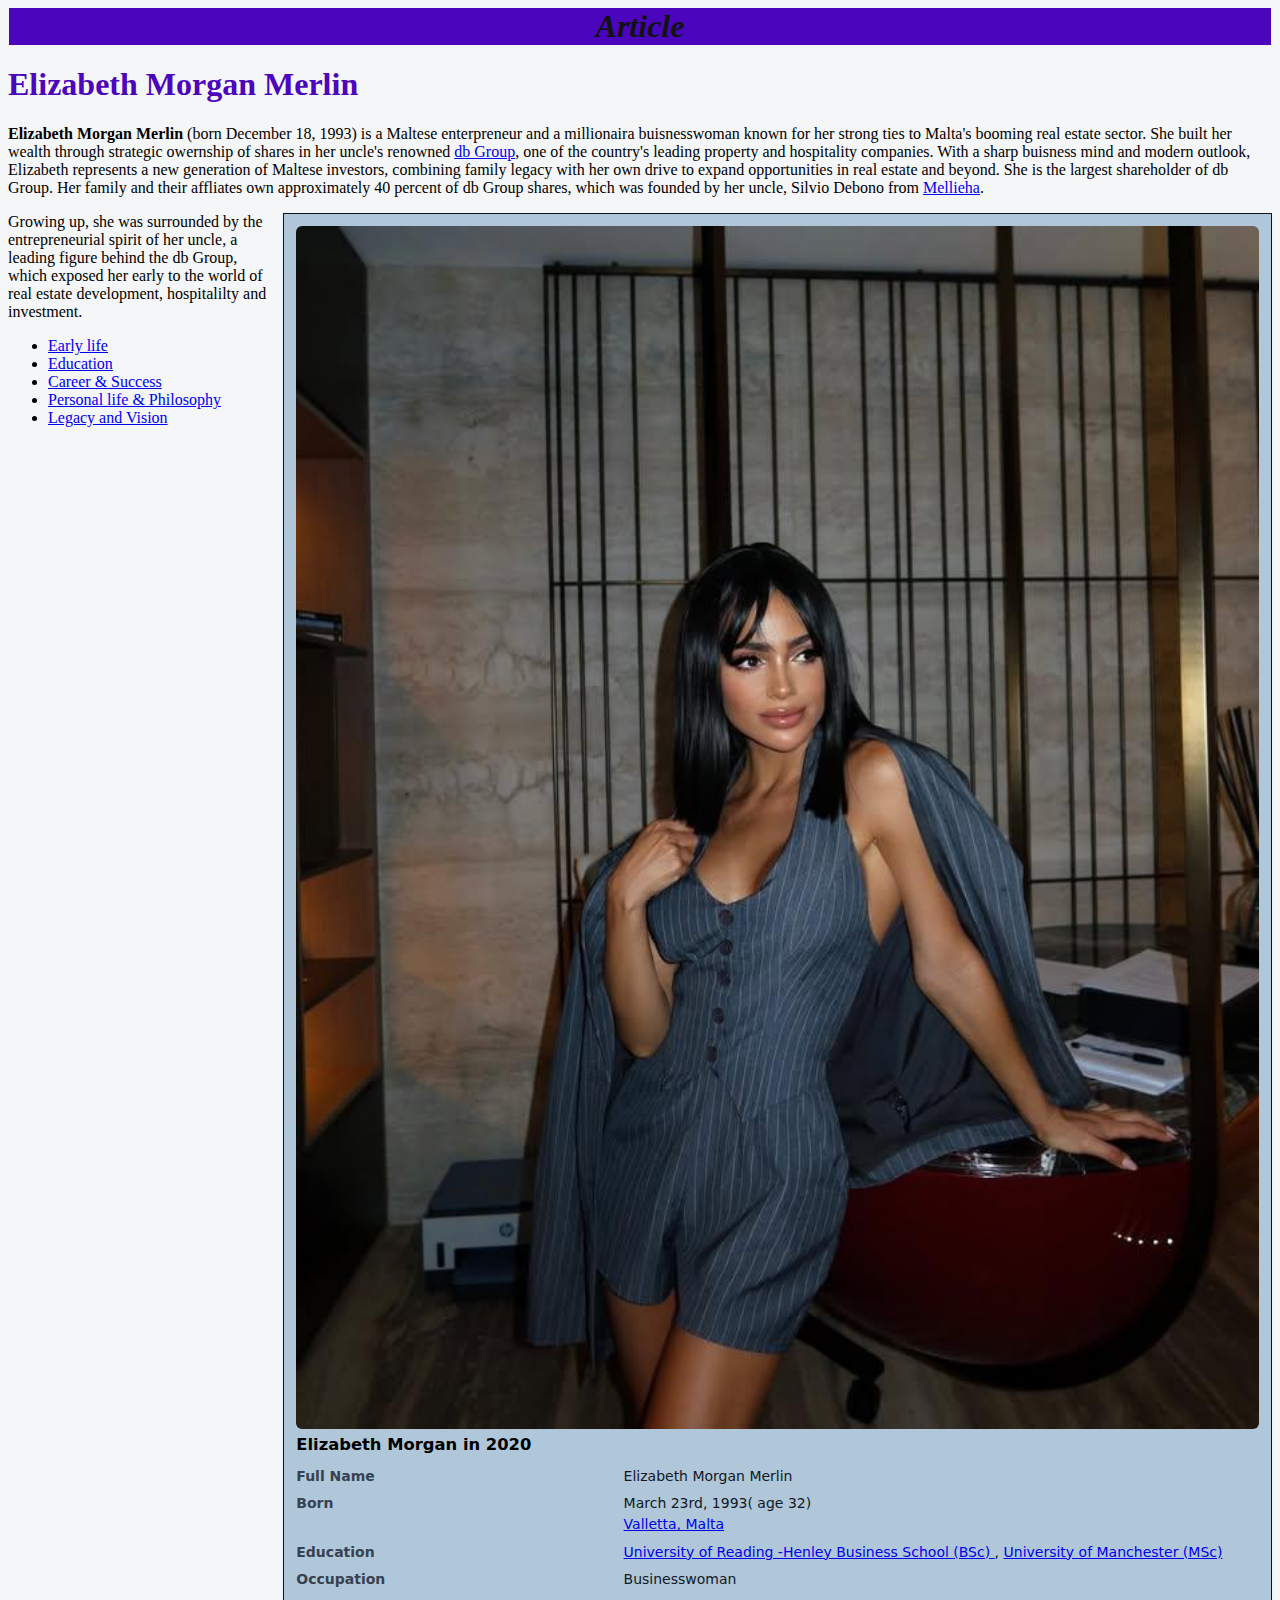
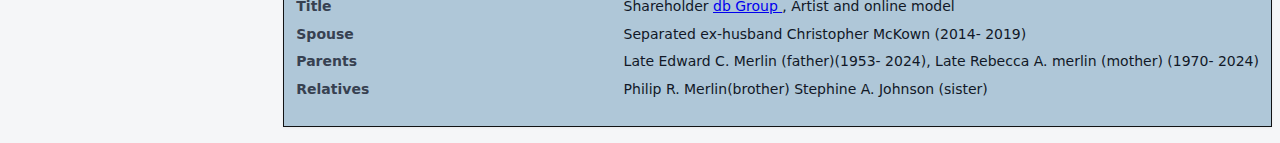
<file: index.html>
<!DOCTYPE html>
<!DOCTYPE html>
<html lang="en">
<head>
    <meta charset="UTF-8">
    <meta name="viewport" content="width=device-width, initial-scale=1.0">
    <title>Elizabeth Morgan Merlin</title>
    <link rel="stylesheet" href="stylesheet.css">
</head>
<body>
    <h1 class="info">Article</h1>
    <h1>Elizabeth Morgan Merlin</h1>
    <p><b>Elizabeth Morgan Merlin</b> (born December 18, 1993) is a Maltese enterpreneur and a millionaira buisnesswoman known for her strong ties to Malta's booming real estate sector. She built her wealth through strategic owernship of shares in her uncle's renowned <a href="https://en.m.wikipedia.org/wiki/Db_Group">db Group</a>, one of the country's leading property and hospitality companies. With a sharp buisness mind and modern outlook, Elizabeth represents a new generation of Maltese investors, combining family legacy with her own drive to expand opportunities in real estate and beyond. She is the largest shareholder of  db Group. Her family and their affliates own approximately 40 percent of db Group shares, which was founded by her uncle, Silvio Debono from <a href="https://en.m.wikipedia.org/wiki/Mellie%C4%A7a">Mellieha</a>. </p> 


    <aside class="profile">
<img src="IMG_20250825_012900_719.jpg">
 <h3>Elizabeth Morgan in 2020</h3>
    <dl>
        <dt>Full Name</dt>
        <dd>Elizabeth Morgan Merlin<br></dd>
        <dt>Born</dt>
    <dd> March 23rd, 1993( age 32)<br> <a href="https://en.m.wikipedia.org/wiki/Valletta"> Valletta, Malta</a> </dd>
<dt> Education</dt>
<dd><a href="https://en.m.wikipedia.org/wiki/Henley_Buisness_School"> University of Reading -Henley Business School (BSc) </a>, <a href="https://en.m.wikipedia.org/wiki/University_of_Manchester"> University of Manchester (MSc)</a> </dd>
<dt>Occupation</dt>
<dd>Businesswoman</dd>
    <dt>Title</dt>
    <dd>Shareholder <a href="https://en.m.wikipedia.org/wiki/Db_Group">db Group </a>, Artist and online model</dd>
    <dt>Spouse</dt>
    <dd> Separated ex-husband Christopher McKown (2014- 2019)</dd>
    <dt>Parents</dt>
    <dd> Late Edward C. Merlin (father)(1953- 2024), Late Rebecca A. merlin (mother) (1970- 2024) </dd>
    <dt>Relatives</dt>
<dd>Philip R. Merlin(brother) Stephine A. Johnson (sister)</dd> 
</dl> </aside>
   <p> Growing up, she was surrounded by the entrepreneurial spirit of her uncle, a leading figure behind the db Group, which exposed her early to the world of real estate development, hospitalilty and investment.</p>
<ul>
    <li><a href="earlylife.html"> Early life</a></li>
    <li><a href="education.html">Education</a></li>
    <li><a href="success.html"> Career & Success</a></li>
    <li><a href="personallife.html">Personal life & Philosophy</a></li>
    <li><a href="legacy.html">Legacy and Vision</a></li>
</ul>

</body>
</html>
</file>
<file: stylesheet.css>
.info{background-color: #4b05bd; color: #111214;
    text-align: center; font-style: italic; margin: 1px; padding: auto;

}




body{ background-color: #f5f6f8;
}
h1{color: #4b05bd;
}



.profile{
    float:right;
    width:320;
    border:1px solid #111214;
    background:#afc7d8;
    padding:12px;
    margin:0 0 1rem 1rem;
    borader-radius:8px;
    font:14px/1.5 system-ui, -apple-system, "Segoe UI", Roboto, Arial, sans-serif;
    box-shadow:0 1px 3px rgba(0,0,0,.06);
}
.profile h3{ margin:.25rem 0 .5rem; text-align:centre; }
.profile img { width: 100%; height: auto;
     display: block; border-radius: 6px;
}
.profile dl{
    display:grid;
    grid-template-columns: 1fr 2fr;
    column-gap:.6rem;
    row-gap:.4rem;
    margin-top:.5rem;
}
.profile dt{ font-weight:600; color:#374151; }
.profile dd{ margin:0; color:#111827;}
</file>
